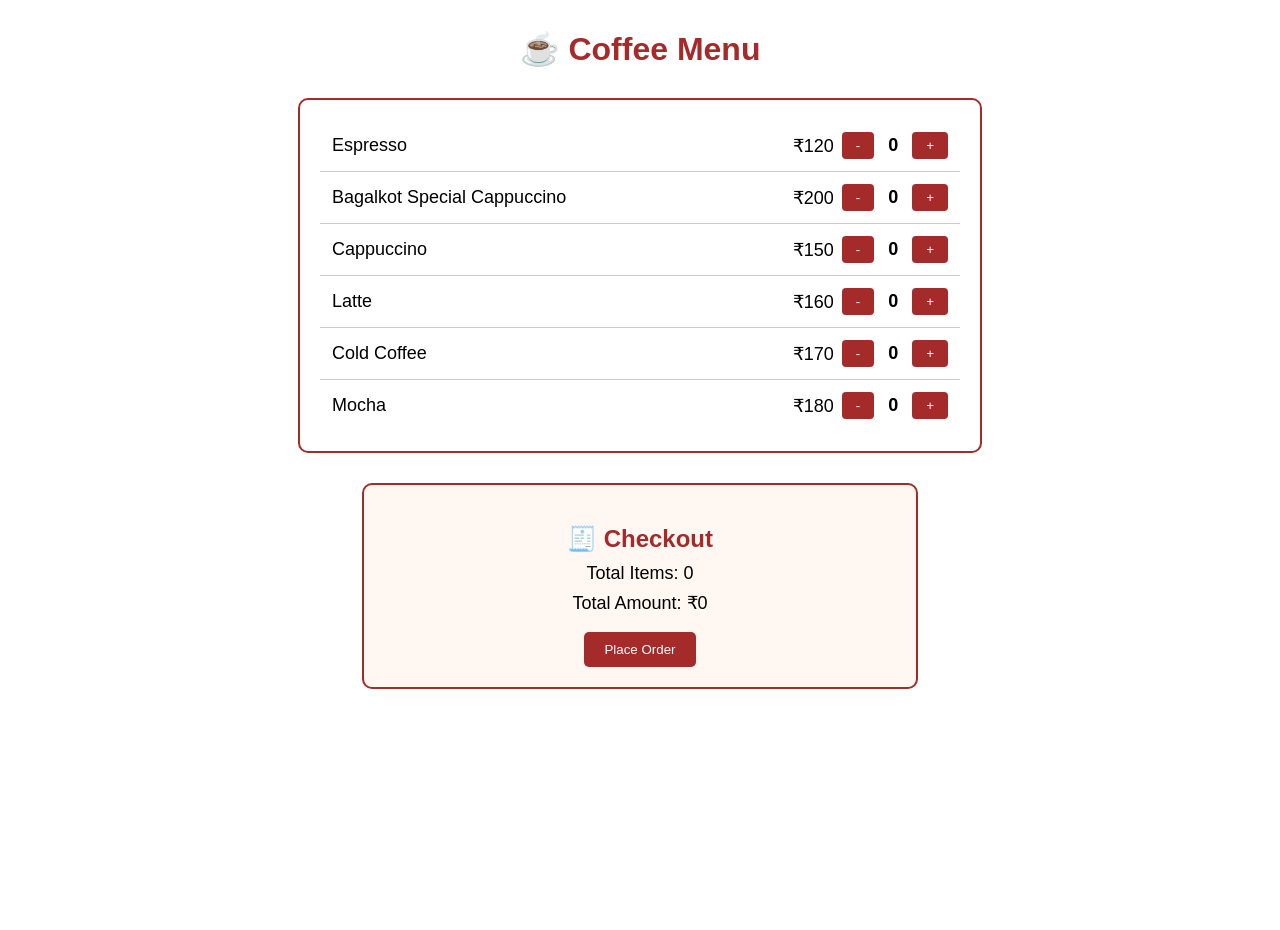
<file: order.html>
<!DOCTYPE html>
<html lang="en">
<head>
    <meta charset="UTF-8">
    <title>Order Menu</title>
    <link rel="stylesheet" href="style.css">
</head>

<body class="bg-page">

<h1 class="menu-title">☕ Coffee Menu</h1>

<div class="menu">

    <div class="menu-item" data-price="120">
        <span>Espresso</span>
        <div class="price-option">
            <span>₹120</span>
            <button type="button" onclick="decrease(this)">-</button>
            <span class="qty">0</span>
            <button type="button" onclick="increase(this)">+</button>
        </div>
    </div>

    <div class="menu-item" data-price="200">
        <span>Bagalkot Special Cappuccino</span>
        <div class="price-option">
            <span>₹200</span>
            <button type="button" onclick="decrease(this)">-</button>
            <span class="qty">0</span>
            <button type="button" onclick="increase(this)">+</button>
        </div>
    </div>

    <div class="menu-item" data-price="150">
        <span>Cappuccino</span>
        <div class="price-option">
            <span>₹150</span>
            <button type="button" onclick="decrease(this)">-</button>
            <span class="qty">0</span>
            <button type="button" onclick="increase(this)">+</button>
        </div>
    </div>

    <div class="menu-item" data-price="160">
        <span>Latte</span>
        <div class="price-option">
            <span>₹160</span>
            <button type="button" onclick="decrease(this)">-</button>
            <span class="qty">0</span>
            <button type="button" onclick="increase(this)">+</button>
        </div>
    </div>

    <div class="menu-item" data-price="170">
        <span>Cold Coffee</span>
        <div class="price-option">
            <span>₹170</span>
            <button type="button" onclick="decrease(this)">-</button>
            <span class="qty">0</span>
            <button type="button" onclick="increase(this)">+</button>
        </div>
    </div>

    <div class="menu-item" data-price="180">
        <span>Mocha</span>
        <div class="price-option">
            <span>₹180</span>
            <button type="button" onclick="decrease(this)">-</button>
            <span class="qty">0</span>
            <button type="button" onclick="increase(this)">+</button>
        </div>
    </div>

</div>

<div class="checkout">
    <h2>🧾 Checkout</h2>
    <p>Total Items: <span id="totalQty">0</span></p>
    <p>Total Amount: ₹<span id="totalCost">0</span></p>
    <button class="checkout-btn" onclick="goToPayment()">Place Order</button>
</div>

<script>
function increase(btn) {
    const qtySpan = btn.previousElementSibling;
    qtySpan.textContent = parseInt(qtySpan.textContent) + 1;
    updateTotal();
}

function decrease(btn) {
    const qtySpan = btn.nextElementSibling;
    const qty = parseInt(qtySpan.textContent);

    if (qty > 0) {
        qtySpan.textContent = qty - 1;
        updateTotal();
    }
}

function updateTotal() {
    let totalQty = 0;
    let totalCost = 0;

    document.querySelectorAll('.menu-item').forEach(item => {
        const price = parseInt(item.dataset.price);
        const qty = parseInt(item.querySelector('.qty').textContent);

        totalQty += qty;
        totalCost += price * qty;
    });

    document.getElementById('totalQty').textContent = totalQty;
    document.getElementById('totalCost').textContent = totalCost;
}

function goToPayment() {
    const totalQty = parseInt(document.getElementById('totalQty').textContent);

    if (totalQty === 0) {
        alert("Please add at least one item to place order ☕");
    } else {
        window.location.href = "payment.html";
    }
}
</script>

</body>
</html>
</file>
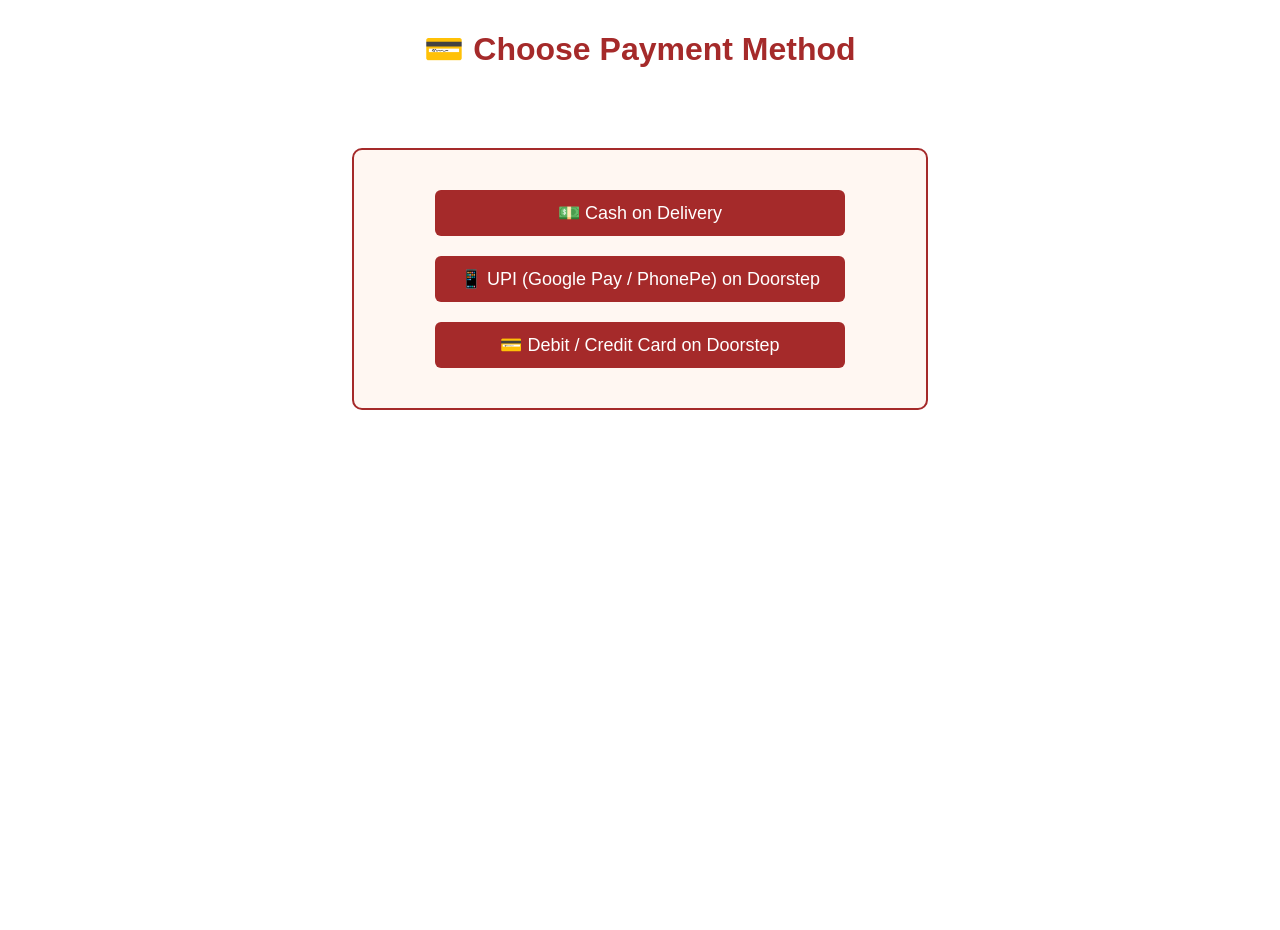
<file: payment.html>
<!DOCTYPE html>
<html lang="en">
<head>
    <meta charset="UTF-8">
    <title>Payment Options</title>
    <link rel="stylesheet" href="style.css">
</head>

<body>
    <body class="bg-page">


<h1 class="menu-title">💳 Choose Payment Method</h1>

<div class="payment-box">

    <button type="button" class="pay-btn" onclick="placeOrder()">
        💵 Cash on Delivery
    </button>

    <button type="button" class="pay-btn" onclick="placeOrder()">
        📱 UPI (Google Pay / PhonePe) on Doorstep
    </button>

    <button type="button" class="pay-btn" onclick="placeOrder()">
        💳 Debit / Credit Card on Doorstep
    </button>

</div>

<script>
function placeOrder() {
    window.location.href = "thankyou.html";
}
</script>

</body>
</html>
</file>
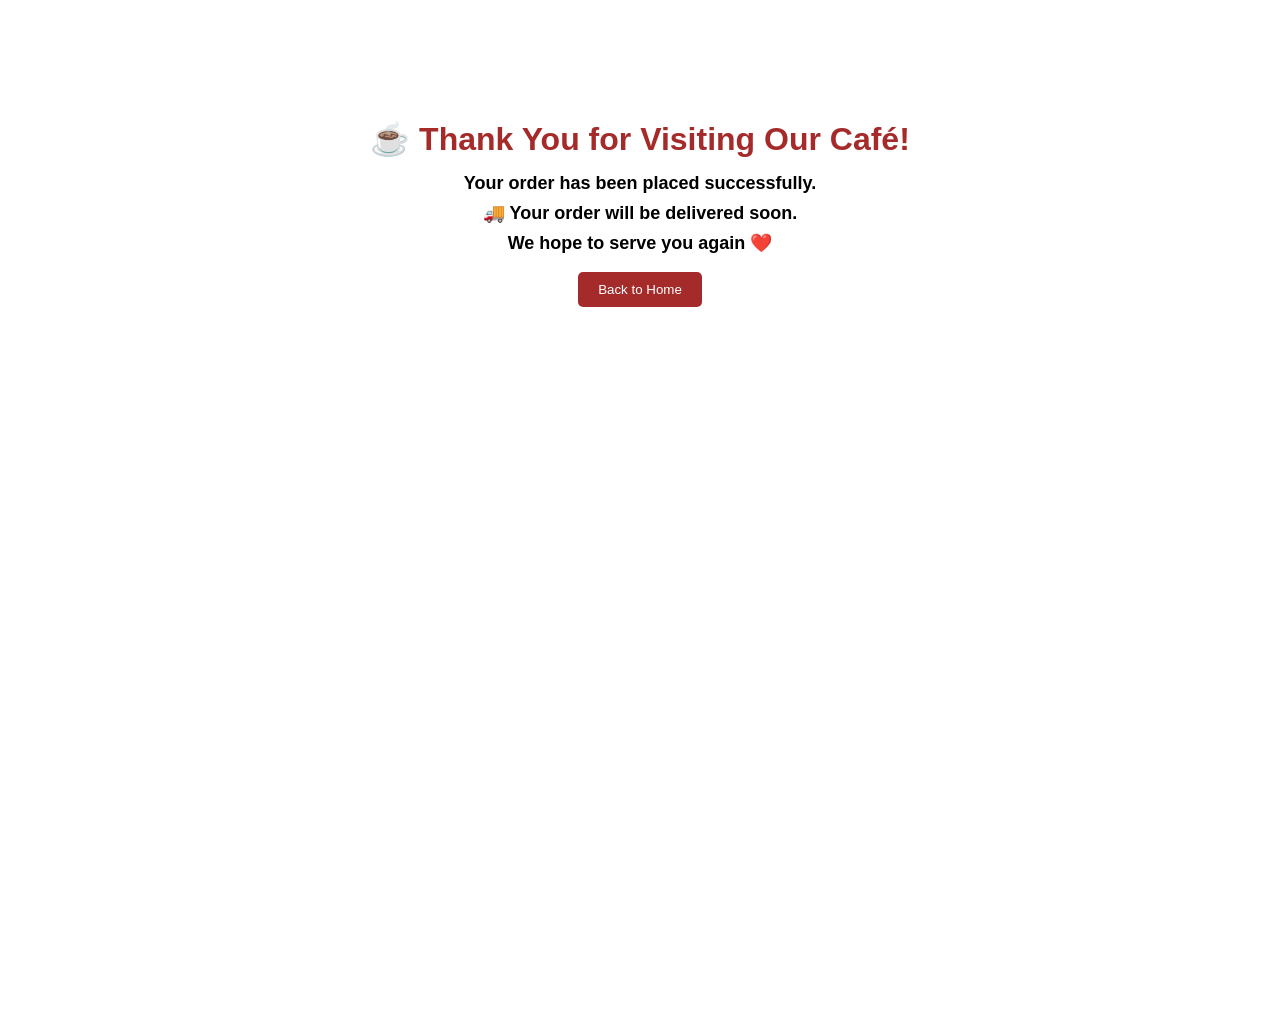
<file: thankyou.html>
<!DOCTYPE html>
<html lang="en">
<head>
    <meta charset="UTF-8">
    <title>Thank You</title>
    <link rel="stylesheet" href="style.css">
</head>

<body>
<body class="bg-page">

<div class="thankyou-box">
    <h1><strong>☕ Thank You for Visiting Our Café!</strong></h1>
    <p><strong>Your order has been placed successfully.</strong></p>
    <p><strong>🚚 Your order will be delivered soon.</strong></p>
    <p><strong>We hope to serve you again ❤️</strong></p>

    <a href="index.html">
        <button type="button" class="checkout-btn">
            Back to Home
        </button>
    </a>
</div>

</body>
</html>
</file>
<file: style.css>
body {
    margin: 0;
    font-family: Arial, sans-serif;
    background-color: white;
}


.bg-page {
    background-image: url("https://images.unsplash.com/photo-1690983325598-dd23fcf8f835?fm=jpg&q=60&w=3000&ixlib=rb-4.1.0&ixid=M3wxMjA3fDB8MHxzZWFyY2h8Mnx8Y29mZmVlJTIwYmFja2dyb3VuZHxlbnwwfHwwfHx8MA%3D%3D");
    background-size: cover;
    background-position: center;
    background-repeat: no-repeat;
    background-attachment: fixed;
    min-height: 100vh;
}

.menu,
.checkout,
.payment-box {
    background-color: rgba(255, 247, 242, 0.95);
    border-radius: 12px;
    padding: 25px;
}



button {
    padding: 10px 20px;
    background-color: brown;
    color: white;
    border: none;
    cursor: pointer;
    border-radius: 5px;
}

button:hover {
    background-color: darkred;
}

nav {
    display: flex;
    justify-content: space-between;
    align-items: center;
    padding: 20px;
    background-color: #3b2f2f;
}

.logo {
    display: flex;
    align-items: center;
    gap: 10px;
    color: white;
}

nav ul {
    list-style: none;
    display: flex;
    gap: 20px;
}

nav ul li a {
    color: white;
    text-decoration: none;
    font-size: 18px;
}

nav ul li a:hover {
    text-decoration: underline;
}

.index {
    display: flex;
    justify-content: center;
    align-items: center;
    padding: 50px;
    gap: 40px;
}

.index-image {
    width: 300px;
    border-radius: 15px;
}

.index-text h1 {
    font-size: 36px;
    color: brown;
}

.index-text p {
    font-size: 18px;
    margin: 20px 0;
}


.menu-title {
    text-align: center;
    color: brown;
    margin-top: 30px;
}

.menu {
    width: 50%;
    margin: 30px auto;
    border: 2px solid brown;
    border-radius: 10px;
    padding: 20px;
    background-color: white;
}

.menu-item {
    display: flex;
    justify-content: space-between;
    align-items: center;
    padding: 12px;
    font-size: 18px;
    border-bottom: 1px solid #ccc;
}

.menu-item:last-child {
    border-bottom: none;
}

.price-option {
    display: flex;
    align-items: center;
    gap: 8px;
}

.menu-item button {
    padding: 6px 14px;
    border-radius: 4px;
}

.qty {
    width: 22px;
    text-align: center;
    font-weight: bold;
}

.checkout {
    width: 40%;
    margin: 30px auto;
    padding: 20px;
    border: 2px solid brown;
    border-radius: 10px;
    background-color: #fff7f2;
    text-align: center;
}

.checkout h2 {
    color: brown;
    margin-bottom: 10px;
}

.checkout p {
    font-size: 18px;
    margin: 8px 0;
}

.checkout-btn {
    margin-top: 10px;
}


.back {
    text-align: center;
    margin: 20px 0;
}

.back a {
    text-decoration: none;
    color: brown;
    font-weight: bold;
}
.payment-box {
    width: 40%;
    margin: 80px auto;
    padding: 30px;
    border: 2px solid brown;
    border-radius: 10px;
    text-align: center;
    background-color: #fff7f2;
}

.pay-btn {
    width: 80%;
    margin: 10px auto;
    padding: 12px;
    font-size: 18px;
    border-radius: 6px;
}


.thankyou-box {
    text-align: center;
    margin-top: 120px;
}

.thankyou-box h1 {
    color: brown;
    margin-bottom: 15px;
}

.thankyou-box p {
    font-size: 18px;
    margin: 8px 0;
}
.bg-image {
    background-image: url("https://images.unsplash.com/photo-1690983325598-dd23fcf8f835?fm=jpg&q=60&w=3000&ixlib=rb-4.1.0&ixid=M3wxMjA3fDB8MHxzZWFyY2h8Mnx8Y29mZmVlJTIwYmFja2dyb3VuZHxlbnwwfHwwfHx8MA%3D%3D");
    background-size: cover;
    background-position: center;
    background-repeat: no-repeat;
    min-height: 100vh;
}

.center-page {
    display: flex;
    justify-content: center;
    align-items: center;
}
</file>
